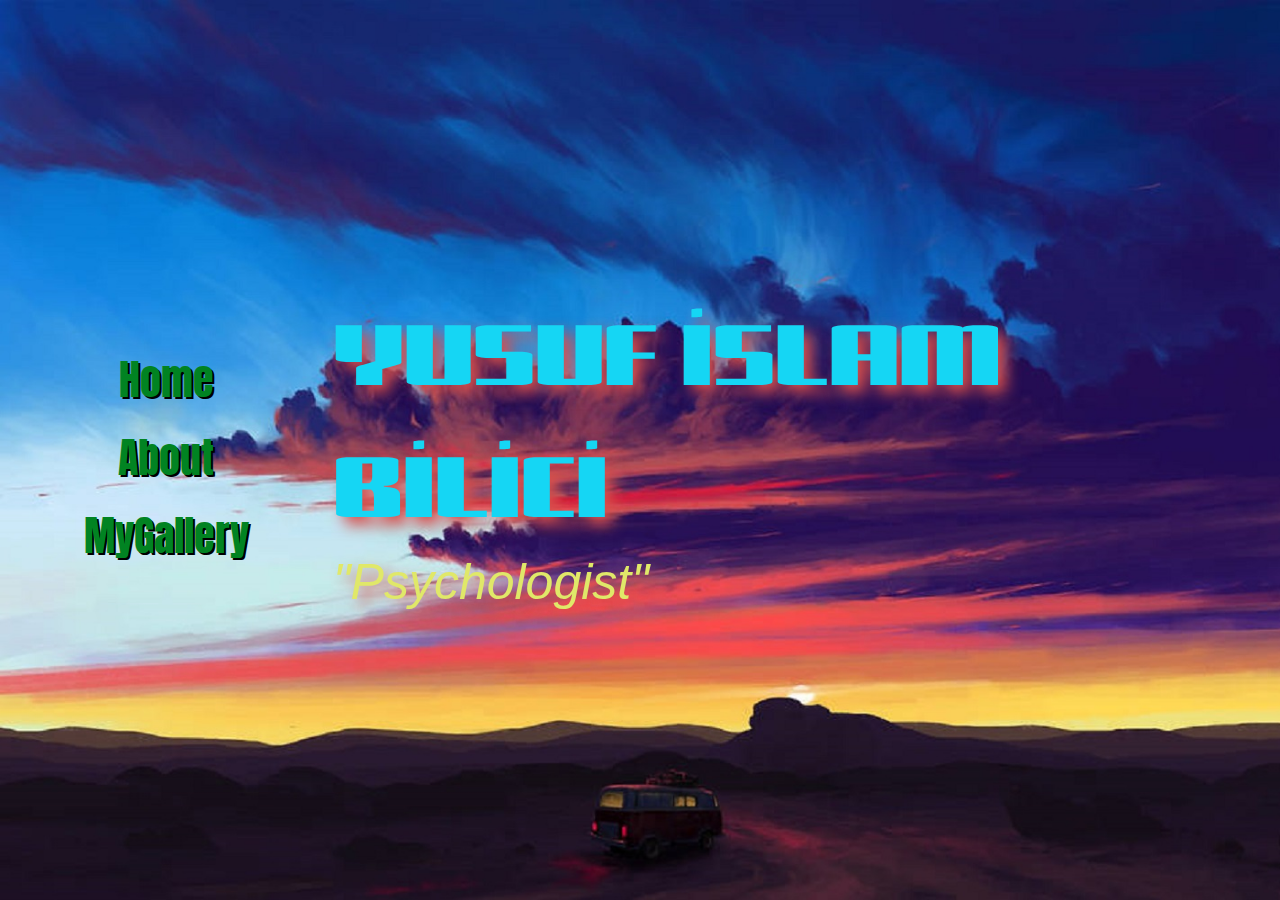
<file: myPortfolio/index.html>
<!DOCTYPE html>
<html lang="en">
  <head>
    <meta charset="UTF-8" />
    <meta http-equiv="X-UA-Compatible" content="IE=edge" />
    <meta name="viewport" content="width=device-width, initial-scale=1.0" />
    <link rel="stylesheet" href="style.css" />
    <link rel="icon" sizes="36x36" href="Adsız.png">

    <link rel="preconnect" href="https://fonts.googleapis.com" />
    <link rel="preconnect" href="https://fonts.gstatic.com" crossorigin />
    <link
      href="https://fonts.googleapis.com/css2?family=Phudu:wght@700&display=swap"
      rel="stylesheet"
    />
    <link rel="preconnect" href="https://fonts.googleapis.com" />
    <link rel="preconnect" href="https://fonts.gstatic.com" crossorigin />
    <link
      href="https://fonts.googleapis.com/css2?family=Gajraj+One&display=swap"
      rel="stylesheet"
    />
    <link rel="preconnect" href="https://fonts.googleapis.com" />
    <link rel="preconnect" href="https://fonts.gstatic.com" crossorigin />
    <link
      href="https://fonts.googleapis.com/css2?family=Anton&display=swap"
      rel="stylesheet"
    />
    <title>Yusuf Islam</title>
  </head>
  <body>
    <section class="main-section">
      <section class="navbar-section">
        <nav class="main-nav">
          <a href="index.html">Home</a>
          <a href="./about/about.html">About</a>
          <a class="after-effect" href="./gallery/gallery.html">MyGallery</a>
        </nav>
      </section>
      <section class="entrance-section">
        <div class="anim-name-text">
          <span>YUSUF İSLAM BİLİCİ</span><br />
          <span class="second-span">"Psychologist"</span>
        </div>
      </section>
      <!-- <div class="reff">
        <span>Gümüşhane/Kelkit/Babakonağı Köyü (2022)</span>
      </div> -->
    </section>
    
  </body>
</html>
</file>
<file: myPortfolio/style.css>
html{
  height: 100%;
}
body {
  margin: 0;
  padding: 0;
  box-sizing: border-box;
  height: 100%;
}
@keyframes spanAnimate {
  0%,
  10% {
    transform: translate(-100vw, 25vw);
  }
  90% {
    transform: translateX(100px);
  }
  100% {
  }
}
@keyframes photoAnimate {
  0%,
  10% {
    transform: translate(-400px);
  }
  90%,
  100% {
    transform: translateY();
  }
}
.main-section {
  width: 100%;
  height: 100%;
  display: flex;
  background-image: url(./photosForDesign/bgcc.jpg);
  background-size: cover;
  background-repeat: no-repeat;
}
.navbar-section {
  width: 26%;
  height: 100%;
  animation: photoAnimate;
  animation-duration: 3s;
  background: transparent;
  display: flex;
  align-items: center;
  justify-content: center;
}
.main-nav {
  width: 50%;
  display: flex;
  flex-direction: column;
  justify-content: center;
}
.main-nav a {
  text-align: center;
  border-radius: 25px;
  text-decoration: none;
  color: rgb(1, 131, 34);
  font-size: 42px;
  margin-top: 15px;
  font-family: "Anton", sans-serif;
  text-shadow: 2px 2px rgb(0, 0, 0);
}
.main-nav a:hover {
  transform: translate(20px);
  transition: all 2s;
}
.main-nav a::after {
  content: "";
  position: absolute;
  bottom: 0;
  left: 50px;
  height: 4px;
  background-color: rgb(1, 131, 34);
  border-radius: 10px;
  width: 0;
  transition: all 0.5s;
}
.main-nav a:hover::after {
  content: "";
  width: 50%;
}

.entrance-section {
  width: 73.5%;
  height: 100%;
  display: flex;
  align-items: center;
  animation: spanAnimate;
  animation-duration: 3s;
  background: transparent;
}

.anim-name-text span {
  font-family: "Gajraj One", cursive;
  color: rgb(21, 214, 244);
  font-size: 90px;
  text-shadow: 8px 8px 15px rgb(215, 79, 76);
}
.anim-name-text .second-span {
  color: rgb(224, 232, 105);
  font-style: italic;
  font-family: Verdana, Geneva, Tahoma, sans-serif;
  font-size: 50px;
}
.anim-name-text span:hover {
  transform: rotate(360deg);
  transition: all 2s;
}
@media screen and (max-width:1200px) {
  .main-section{
    
    background-position-y: 0;
  }
  .main-nav a::after {
    
    left: 18px;
    
  }
  .main-nav a:hover::after {
    
    width: 70%;
  }
  .main-nav .after-effect:hover::after {
    
    width: 100%;
  }
  .anim-name-text{
    margin-left: 30px;
    text-align: center;
  }
  .anim-name-text span{
    font-size: 3.4rem;
  }
  .anim-name-text .second-span{
    font-size: 2rem;
  }

}
@media screen and (max-width:765px) {
  .main-section{
    
    background-position-y: 0;
  }
  .anim-name-text{
    text-align: center;
  }
  .anim-name-text span{
    font-size: 3.4rem;
  }
  .anim-name-text .second-span{
    font-size: 2rem;
  }
  .main-nav a::after {
    
    left: 10px;
    
  }
  .main-nav a:hover::after {
    
    width: 85%;
  }
  .main-nav .after-effect:hover::after {
    
    width: 125%;
  }

}

@media screen and (max-width:480px) {
 
  .main-nav a {
    font-size: 1.5rem;
    margin-top: 15px;
    font-family: "Anton", sans-serif;
    text-shadow: 2px 2px rgb(0, 0, 0);
  }
  .main-nav a::after {
    
    left: 10px;
    
  }
  .main-nav a:hover::after {
    
    width: 70%;
  }
  .main-nav .after-effect:hover::after {
    
    width: 110%;
  }
  .anim-name-text{
    margin-left: 20px;
  }
  .anim-name-text span {
    font-size: 2rem;
    text-shadow: 8px 8px 15px rgb(98, 98, 98);
  }
  .anim-name-text .second-span {
    
    font-size: 1.5rem;
  }
  
  
}
</file>
